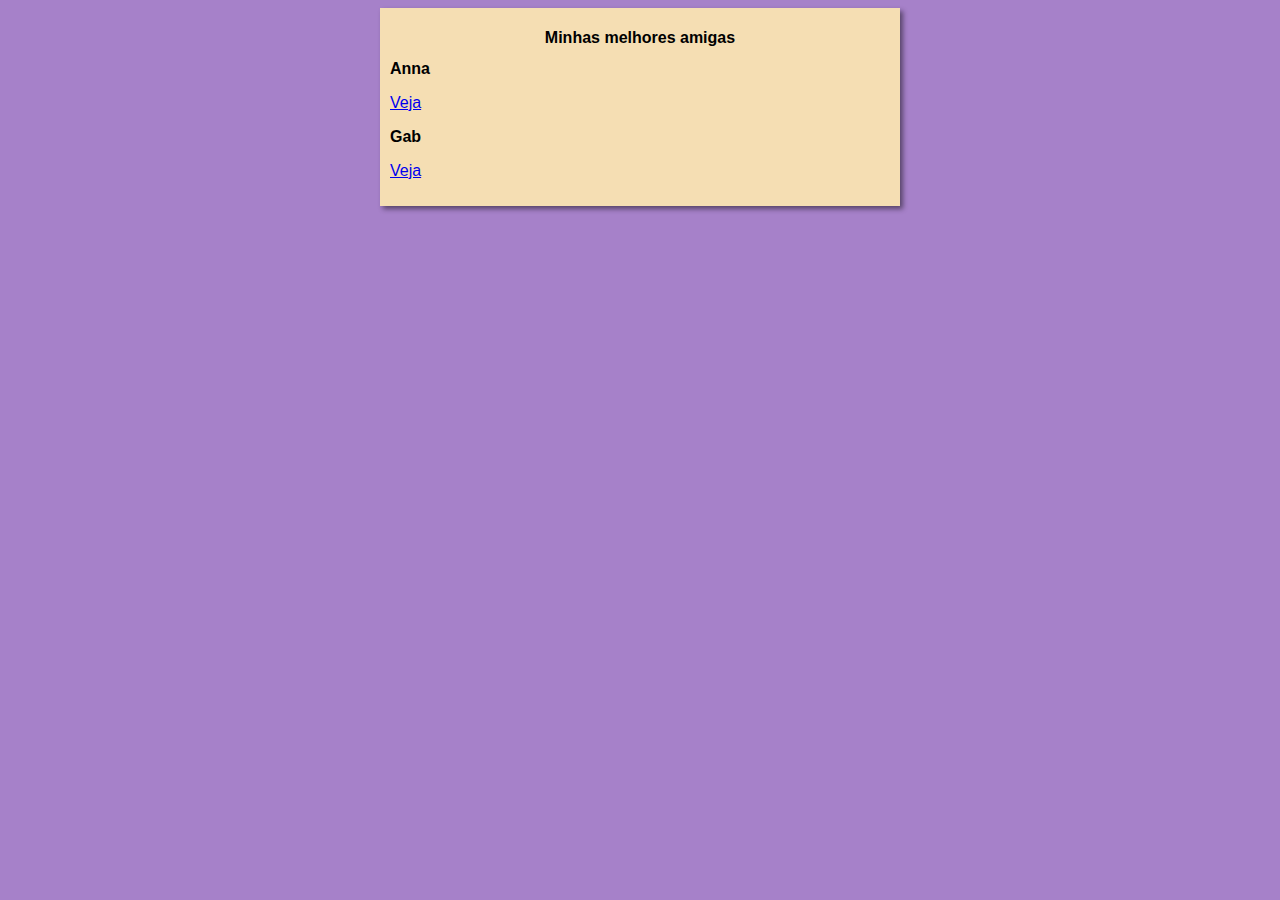
<file: index.html>
<!DOCTYPE html>
<html lang="pt-br">
<head>
    <meta charset="UTF-8">
    <meta name="viewport" content="width=device-width, initial-scale=1.0">
    <title>Site Teste</title>
    <link rel="stylesheet" href="estilos/style.css">
    <link rel="shortcut icon" href="imagens/favicon.ico" type="image/x-icon">
</head>
<body>
    <main>
        <header>
            <h1>Minhas melhores amigas</h1>
        </header>
            <h2>Anna</h2>
            <p><a href="anna.html">Veja</a></p>
        </article>
        <article>
            <h2>Gab</h2>
            <p><a href="gab.html">Veja</a></p>
        </article>
    </main>
</body>
</html>
</file>
<file: estilos/style.css>
* {
    font-family: Arial, Helvetica, sans-serif;
    font-size: 16px;
}

body {
    background-color: rgb(166, 129, 201);
}

main {
    background-color: wheat;
    width: 500px;
    margin: auto;
    padding: 10px;
    box-shadow: 3px 3px 5px rgba(0, 0, 0, 0.473);
}

h1 {
    text-align: center;
}

img.lado {
    float: right;
}

p {
    text-align: justify;
}
</file>
